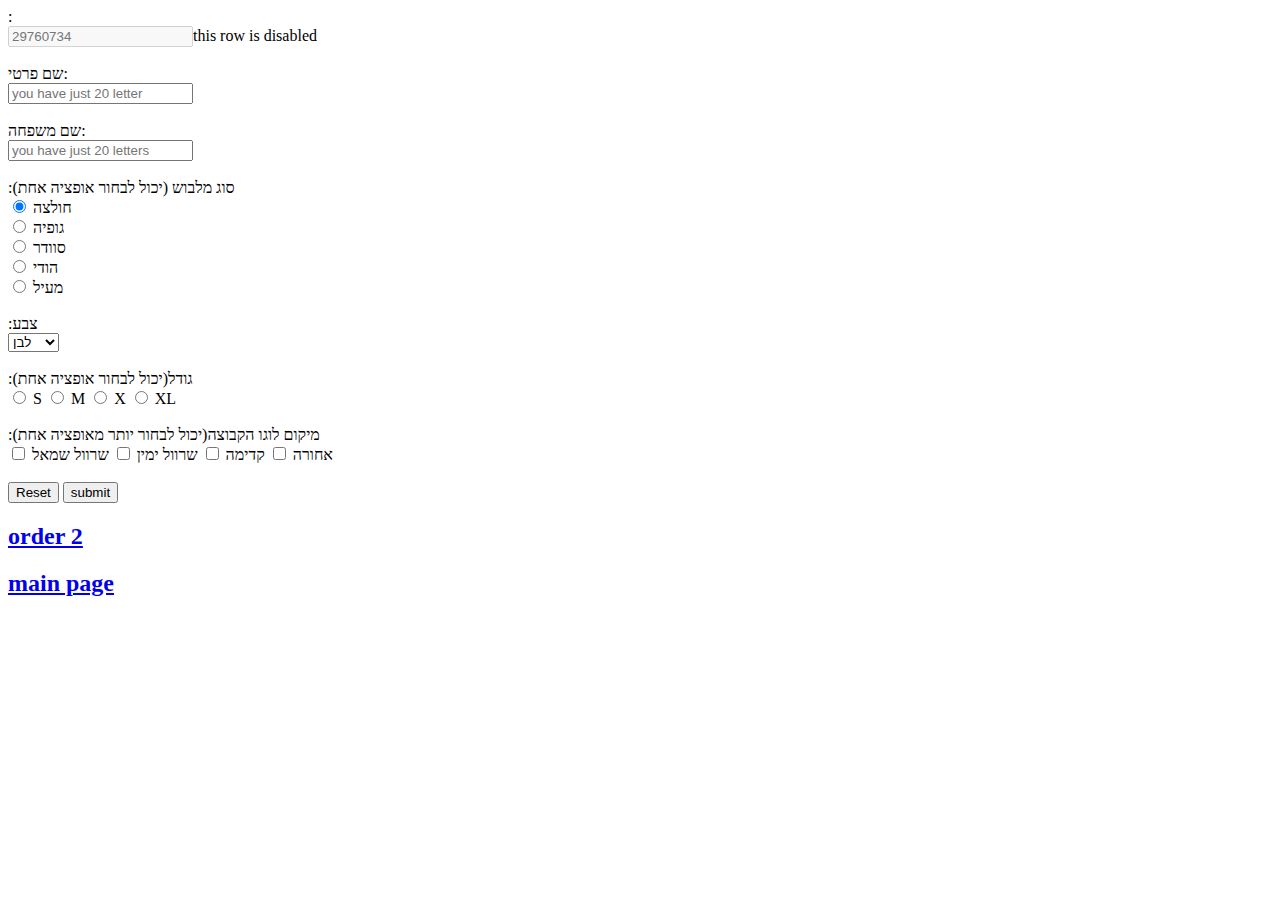
<file: index.html>
<!DOCTYPE html>
<html lang="en">
<head>
    <meta charset="UTF-8">
    <meta name="viewport" content="width=device-width, initial-scale=1.0">
    <title>מכבי חיפה</title>

    <script>
        {
            function add()
            {
                var param1=document.getElementsByName("סוג מלבוש").values;
                var param2=document.getElementsByName("צבע").values;
                console.log(param1);
                console.log(param2);
                var res=Number(param2)+Number(param1);
                document.getElementsByName("Result").innertext=res;
            }

    
            
        }
        </script>
</head>

   <body>
       <form action="https://formspree.io/f/moqpkgzq" method="POST">
            <label>
                   :<br>
                  <input type="text" name="name" value="" placeholder="29760734" disabled>this row is disabled
                    
        
            </label>
            <br><br>
            <label>
                 שם פרטי:<br>
                <input type="text" name="name" value="" maxlength="20" placeholder="you have just 20 letter">
            </label>
            <br><br>
            <label>
                  שם משפחה: <br>
                 <input type="text" name="name" value="" maxlength="20"placeholder="you have just 20 letters" >
            </label>
            <br>
            <br>
              :סוג מלבוש (יכול לבחור אופציה אחת)
            <br>
        
                <input type="radio" id="חולצה" name="סוג מלבוש" value="10" checked >
                <label for="חולצה">חולצה</label><br>
                <input type="radio" id="גופיה" name="סוג מלבוש" value="10" >
                <label for="גופיה">גופיה</label><br>
                <input type="radio" id="סוודר" name="סוג מלבוש" value="20" >
                <label for="סוודר">סוודר</label><br>
                <input type="radio" id="הודי" name="סוג מלבוש" value="30" >
                <label for="הודי">הודי</label><br>
                <input type="radio" id="מעיל" name="סוג מלבוש" value="50" >
               <label for="מעיל">מעיל</label><br>
            <br>
            <label for="מלבוש"> :צבע</label>
            <br>
            <select id="צבע" name="צבע">
                <option value="0">אדום</option> 
                <option value="5">ירוק</option> 
                <option value="-2">כחול</option> 
                <option value="0" selected>לבן</option> 

            </select>
            <br><br>
            :גודל(יכול לבחור אופציה אחת)
            <br>

           
            <input type="radio" id="S" name="size" value="S">
            <label for="S" >S</label>
            <input type="radio" id="M" name="size" value="M">
            <label for="M" >M</label>
            <input type="radio" id="X" name="size" value="X">
            <label for="X" >X</label>
            <input type="radio" id="XL" name="size" value="XL">
            <label for="XL" >XL</label>
            <br>            <br>
            :מיקום לוגו הקבוצה(יכול לבחור יותר מאופציה אחת)
            <br>
            <input type="checkbox" name="אחורה">
            <label for="אחורה" >אחורה</label> 
            <input type="checkbox" name="קדימה">
            <label for="קדימה" >קדימה</label>
            <input type="checkbox" name="שרוול ימין"> 
            <label for="שרוול ימין" >שרוול ימין</label>
            <input type="checkbox" name="שרוול שמאל"> 
            <label for="שרוול שמאל" >שרוול שמאל</label>
            <br><br>

             <div id="Result">
                
                </div> 

            <button type="reset">Reset</button>
            <button type="submit">submit</button>
            <br>
            <a href="matala3.html"  target="_top" ><h2>order 2</h2></a>
            <a href="index1.html"  target="_top" ><h2>main page </h2></a>




            





        </form>
    
   </body>
</html>
</file>
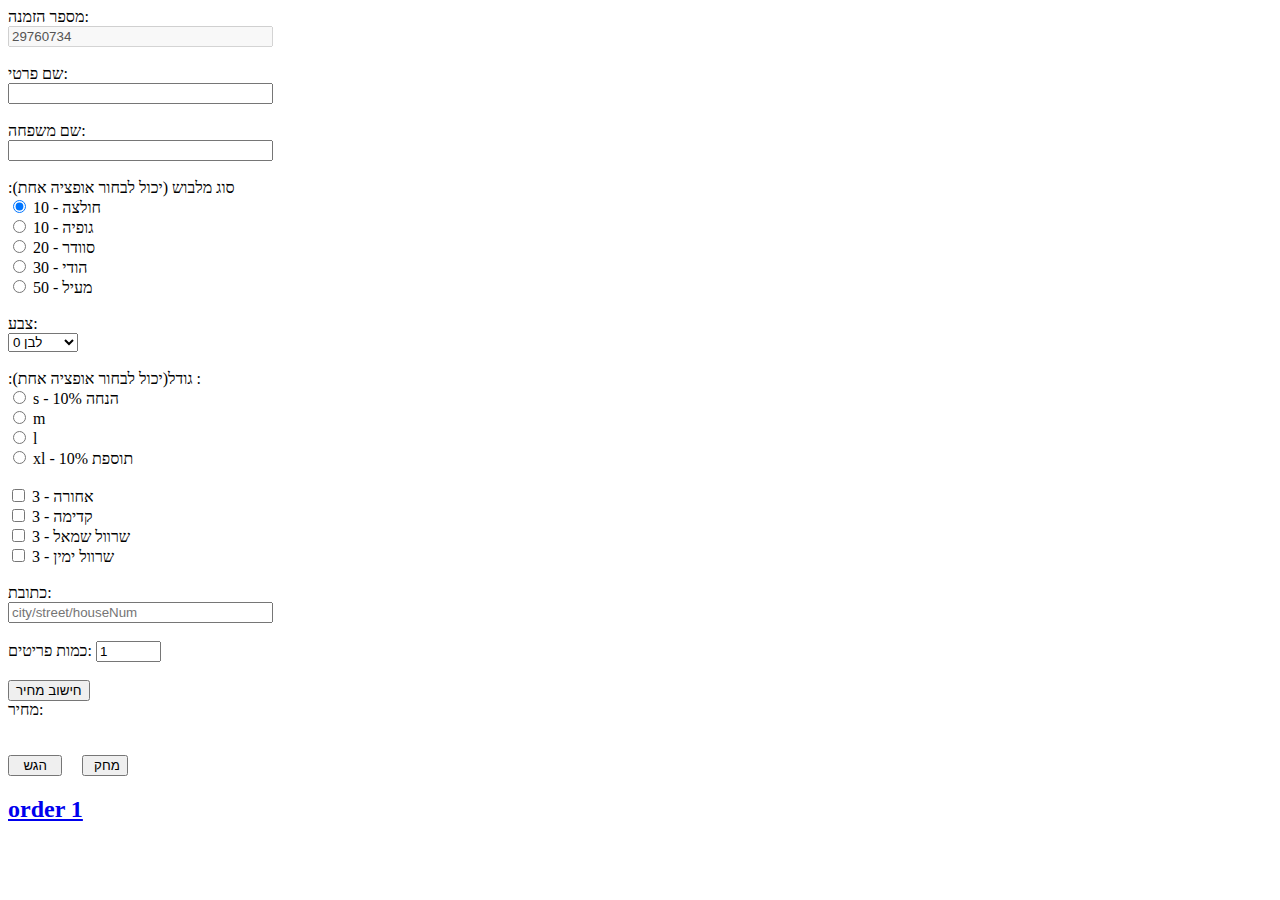
<file: matala3.html>
<html>
    <title>
מכבי חיפה    </title>
    <head>
        <script>
            function cnt(a,b,c,d,e){
                var cloth= document.getElementsByName("cloth");
                var color= document.getElementsByName("color");
                color = color[0].value;
                var size= document.getElementsByName("size");
                var logo= document.getElementsByName("logo");
                var amount= document.getElementById("amount").value;
                var lp=Number(0);
                for(var i = 0 ;i < cloth.length; i++){
                        if(cloth[i].checked){
                           cloth= cloth[i].value;
                            break;
                        }
                }
                for(var i = 0; i < size.length; i++){
                    if(size[i].checked){
                        size=size[i].value;
                        break;
                    }  
                }
                for(var i = 0; i < logo.length; i++){
                    if(logo[i].checked){
                        lp+=Number(logo[i].value);
                    } 
                }

            console.log(cloth);
            console.log(color);
            console.log(size);
            console.log(lp);
            console.log(amount);

            var calculate = Number(size)*(Number(cloth)+Number(color)+Number(lp));
            var result = Number(amount)*Number(calculate);
            console.log(result);

            printrResult(result);
        
            }
            function printrResult(result){
                var resultDiv= document.getElementById("resultDiv");
                resultDiv.innerText = "result: " + result;
             
            }
        </script>
        

    </head>
    <body>
        
        <form action="https://formspree.io/f/moqpkgzq " method="POST">
            <label >מספר הזמנה: <br></label>
            <label for=""></label>
                <input type="text" name="orderNumber" placeholder="ID number" size="30" maxlength="20" value="29760734" disabled>
            <br><br>
            <label>שם פרטי: <br>
                <input type="text" name="firstName" size="30" maxlength="20"> 
            </label>
            <br><br>
            <label >שם משפחה: <br>
                <input type="text" name="lastName" size="30" maxlength="20">
            </label>
            <br><br>   
            <label>              :סוג מלבוש (יכול לבחור אופציה אחת)
                <br> </label> 
           <input type="radio" id="shirt" name="cloth" value="10" checked>
           <label> חולצה - 10</label><br>
           <input type="radio" id="undershirt" name="cloth" value="10">
           <label> גופיה - 10</label><br>
           <input type="radio" id="sweater" name="cloth" value="20">
           <label>סוודר - 20</label><br>
           <input type="radio" id="hoodie" name="cloth" value="30">
           <label >הודי - 30</label><br>
           <input type="radio" name="cloth" id="coat" value="50">
           <label>מעיל - 50 </label>
           <br><br>
           <label for="color">צבע:</label><br>
           <select id="color" name="color">
           <option id="red" name="color" value="0">אדום - 0</option>
           <option id="green" name="color" value="5">ירוק - 5</option>
           <option id="blue" name="color" value="-2">כחול - 2</option>
           <option id="white" name="color" value="0" selected>לבן 0</option>
           </select>
           <br><br>
           <label>             :גודל(יכול לבחור אופציה אחת)
            :  <br> </label> 
           <input type="radio" id="s"  name="size" value="0.9" >
          <label> s - 10% הנחה</label><br>
          <input type="radio" id="m" name="size" value="1">
          <label> m </label><br>
          <input type="radio" id="l" name="size" value="1">
          <label>l </label><br>
          <input type="radio" id="xl" name="size" value="1.1">
          <label >xl - 10% תוספת</label><br>
          <br>
          <input type="checkbox" id="back" name="logo" value="3">
          <label for="logo">אחורה - 3</label><br>
          <input type="checkbox" id="front" name="logo" value="3">
          <label for="logo">קדימה - 3</label><br>
          <input type="checkbox" id="left" name="logo" value="3">
          <label for="logo">שרוול שמאל - 3</label><br>
          <input type="checkbox" id="right" name="logo" value="3">
          <label for="logo">שרוול ימין - 3</label>
          <br><br>
          <label>כתובת:</label><br>
          <input type="text" name="firstName" placeholder="city/street/houseNum" size="30" maxlength="20">
          <br><br>
          <label>כמות פריטים: </label>
          <input type="text" id="amount" name="amount" placeholder="1" size="5"  value="1">
          <br><br>
          <input type="button" onclick="cnt()" value="חישוב מחיר" size="4">
          <div id="resultDiv" >
            מחיר:
          </div>
          <br><br>
          <input type="submit" value="  הגש  ">
          &nbsp; &nbsp;
          <input type="reset" value=" מחק">

           <br>
           <a href="index.html" class="cl" target="_top" ><h2>order 1</h2></a>

        </form>



    </body>
</html>
</file>
